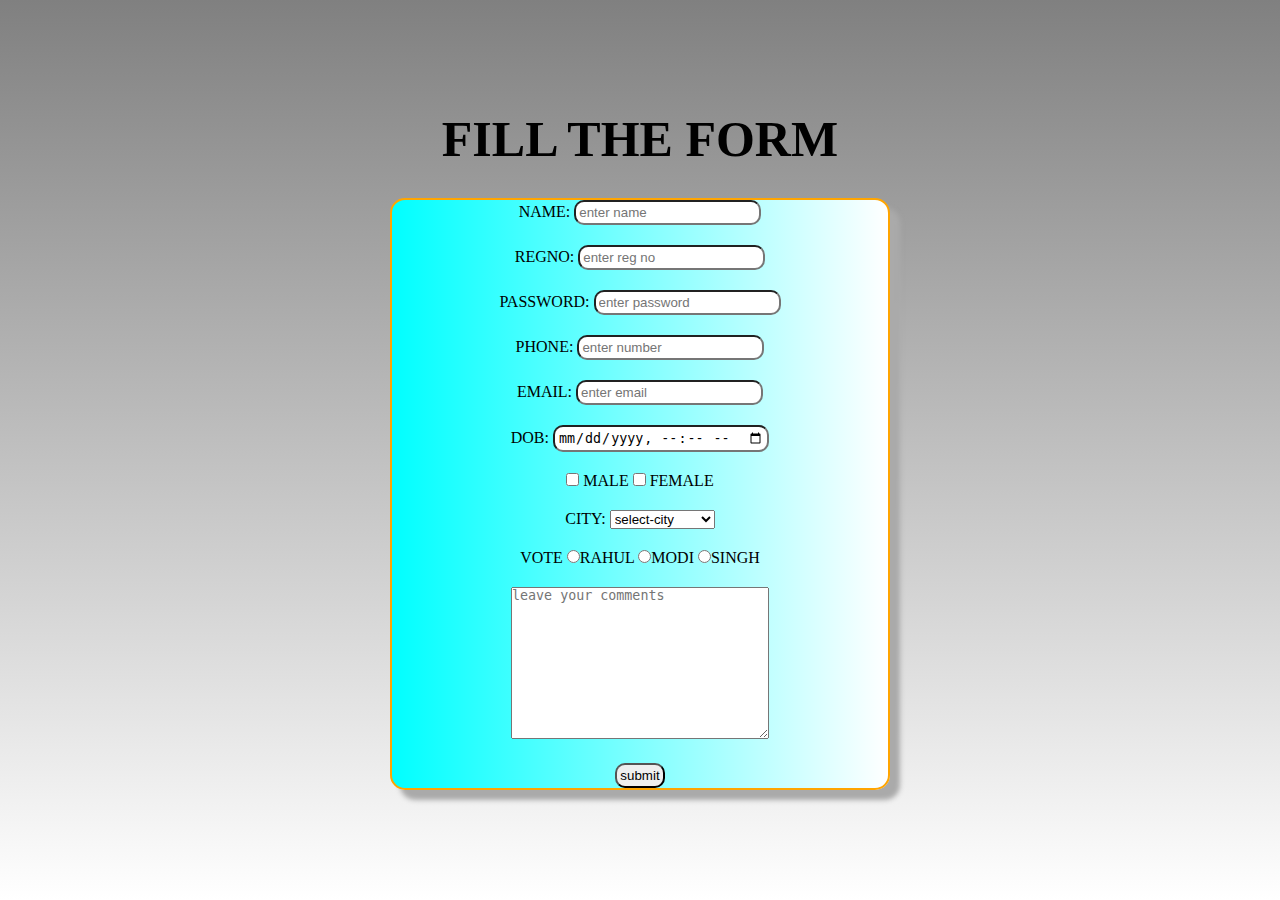
<file: index.html>
<!DOCTYPE html>
<html lang="en">
<head>
    <meta charset="UTF-8">
    <meta http-equiv="X-UA-Compatible" content="IE=edge">
    <meta name="viewport" content="width=device-width, initial-scale=1.0">
    <title>Document</title>
    <link rel="stylesheet" href="main.css">
</head>
<body>
    <section id="ff">
        <div class="logo"><h1>FILL THE FORM</h1></div>
    <form name="forms" action="form.php" method="post">
        <div class="frm">
        <div class="nn">
        <label for="name">NAME:</label>
        <input onclick="colorchange()" type="text" name="name" id="n1" placeholder="enter name" >
    </div>
    <div class="regno">
        <label for="regno">REGNO:</label>
        <input onclick="colorchange1()" type="number" name="regno" id="rgg" placeholder="enter reg no">
    </div>
    <div class="pass">
        <label for="password">PASSWORD:</label>
        <input onclick="colorchange2()" type="password" name="password" id="ps" placeholder="enter password">
    </div>
    <div class="phone">
        <label for="phoneno">PHONE:</label>
        <input onclick="colorchange3()" type="tel" name="phoneno" id="num" placeholder="enter number">
    </div>
    <div class="email">
        <label for="email">EMAIL:</label>
        <input onclick="colorchange4()" type="email" name="email" id="em" placeholder="enter email">
    </div>
    <div class="dob">
        <label for="dob">DOB:</label>
        <input onclick="colorchange5()" type="datetime-local" id="dt" name="dob">
    </div>
    <div class="gen">
        <input type="checkbox" name="gender" id="esw" value="male">
        <label for="gender">MALE</label>
        <input type="checkbox" name="gender" id="tsw" value="female">
        <label for="gender">FEMALE</label>
    </div>
    <div class="city">
        <label for="city">CITY:</label>
        <select name="city" id="cty" onclick="colorchange6()">
            <option value="default">select-city</option>
            <option value="chennai">CHENNAI</option>
            <option value="bangalore">BANGALORE</option>
            <option value="mumbai">MUMBAI</option>
            <option value="delhi">DELHI</option>
        </select>
    </div>
    <div class="rb">
        <label for=" vote">VOTE</label>
        <input type="radio" name="votes" id="rbtn1" value="rahul">RAHUL
        <input type="radio" name="votes" id="rbtn2" value="modi">MODI
        <input type="radio" name="votes" id="rbtn3" value="singh">SINGH
        <div class="pa"><p id="message"></p></div>
    </div>
    <div class="comments">
        <textarea onclick="colorchange7()" name="comments" id="cmm" cols="30" rows="10" placeholder="leave your comments"></textarea>
    </div>
    <div class="btn">
        <input onclick="return validate()" type="submit" value="submit">
    </div>
        </div>
    </form>
</section>
    <script src="valid.js"></script>
    
</body>
</html>
</file>
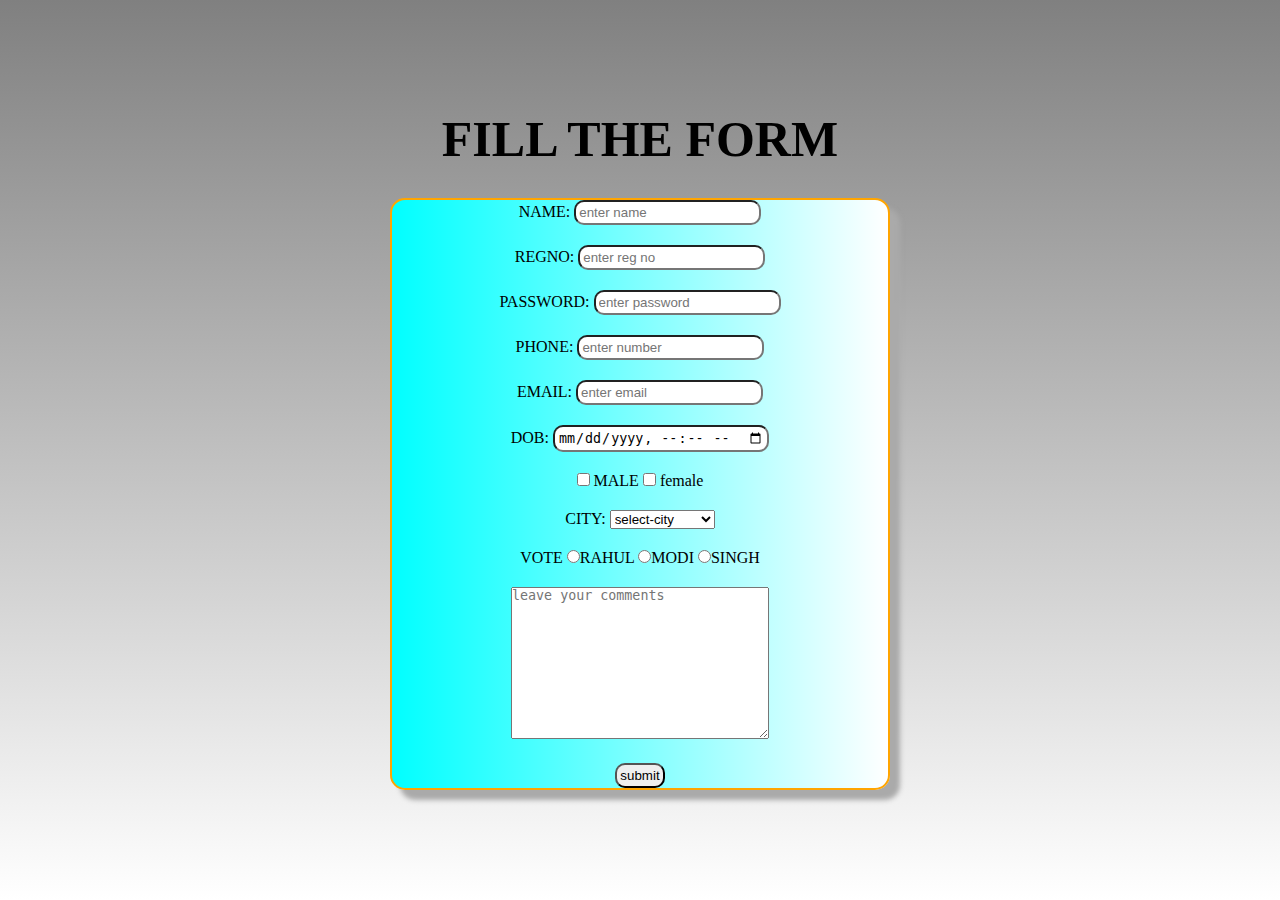
<file: form.html>
<!DOCTYPE html>
<html lang="en">
<head>
    <meta charset="UTF-8">
    <meta http-equiv="X-UA-Compatible" content="IE=edge">
    <meta name="viewport" content="width=device-width, initial-scale=1.0">
    <title>Document</title>
    <link rel="stylesheet" href="main.css">
</head>
<body>
    <section id="ff">
        <div class="logo"><h1>FILL THE FORM</h1></div>
    <form name="forms" action="form.php" method="post">
        <div class="frm">
        <div class="nn">
        <label for="name">NAME:</label>
        <input type="text" name="name" id="n1" placeholder="enter name">
    </div>
    <div class="regno">
        <label for="regno">REGNO:</label>
        <input type="number" name="regno" id="rgg" placeholder="enter reg no">
    </div>
    <div class="pass">
        <label for="password">PASSWORD:</label>
        <input type="password" name="password" id="ps" placeholder="enter password">
    </div>
    <div class="phone">
        <label for="phoneno">PHONE:</label>
        <input type="number" name="phoneno" id="num" placeholder="enter number">
    </div>
    <div class="email">
        <label for="email">EMAIL:</label>
        <input type="email" name="email" id="em" placeholder="enter email">
    </div>
    <div class="dob">
        <label for="dob">DOB:</label>
        <input type="datetime-local" id="dt" name="dob">
    </div>
    <div class="gen">
        <input type="checkbox" name="gender" id="esw" value="male">
        <label for="gender">MALE</label>
        <input type="checkbox" name="gender" id="tsw" value="female">
        <label for="gender">female</label>
    </div>
    <div class="city">
        <label for="city">CITY:</label>
        <select name="city" id="cty">
            <option value="default">select-city</option>
            <option value="chennai">CHENNAI</option>
            <option value="bangalore">BANGALORE</option>
            <option value="mumbai">MUMBAI</option>
            <option value="delhi">DELHI</option>
        </select>
    </div>
    <div class="rb">
        <label for=" vote">VOTE</label>
        <input type="radio" name="votes" id="rbtn1" value="rahul">RAHUL
        <input type="radio" name="votes" id="rbtn2" value="modi">MODI
        <input type="radio" name="votes" id="rbtn3" value="singh">SINGH
        <div class="pa"><p id="message"></p></div>
    </div>
    <div class="comments">
        <textarea name="comments" id="cmm" cols="30" rows="10" placeholder="leave your comments"></textarea>
    </div>
    <div class="btn">
        <input onclick="return validate()" type="submit" value="submit">
    </div>
        </div>
    </form>
</section>
    <script src="valid.js"></script>
    
</body>
</html>
</file>
<file: main.css>
*{
    margin: 0;
    padding: 0;
    box-sizing: border-box;
}
.frm{
    width: 500px;
    height: auto;
    display: flex;
    justify-content: center;
    flex-direction: column;
    align-items: center;
    gap: 20px;
    background: linear-gradient(to right,aqua,white );
    border-radius: 15px;
    border: 2px solid orange;
    box-shadow: 10px 10px 5px #aaaaaa;

}
#ff{
    width: 100vw;
    height: 100vh;
    display: flex;
    justify-content: center;
    align-items: center;
    flex-direction: column;
    gap: 30px;
    background: linear-gradient(to bottom, gray,white );
}
#ff h1{
    font-size: 50px;
    font-weight: 700;
    font-family: cursive;
}
form input{
    padding: 3px;
    border-radius: 10px;
}
</file>
